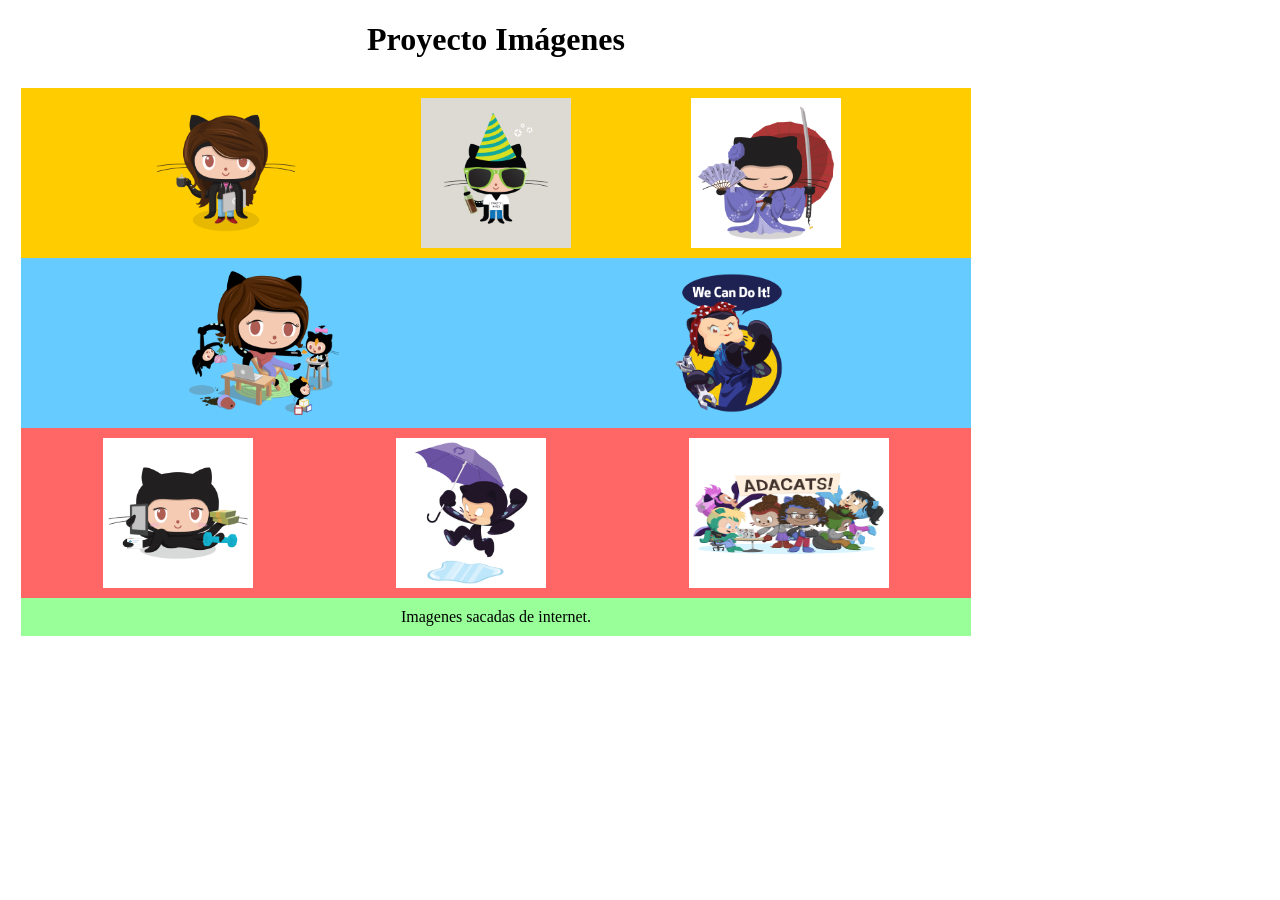
<file: index.html>
<!DOCTYPE html>
<html lang="en">
<head>
    <meta charset="UTF-8">
    <meta name="viewport" content="width=device-width, initial-scale=1.0">
    <title>Diseño con Imágenes</title>
    <link rel="stylesheet" href="css/style.css">
</head>
<body>
    <div class="container">
        <h1>Proyecto Imágenes</h1>
        <div class="fila fila-amarilla">
            <img src="img/femalecodertocat.png" alt="Imagen 1">
            <img src="img/hipster-partycat.jpg" alt="Imagen 2">
            <img src="img/kimonotocat.png" alt="Imagen 3">
        </div>
        <div class="fila fila-azul">
            <img src="img/momtocat.png" alt="Imagen 4">
            <img src="img/mona-the-rivetertocat.png" alt="Imagen 5">
        </div>
        <div class="fila fila-rosa">
            <img src="img/motherhubbertocat.png" alt="Imagen 6">
            <img src="img/puddle_jumper_octodex.jpg" alt="Imagen 7">
            <img class="imagen-grande" src="img/Adacats.png" alt="Imagen 8">
        </div>
        <footer>
            Imagenes sacadas de internet.
        </footer>
    </div>
</body>
</html>
</file>
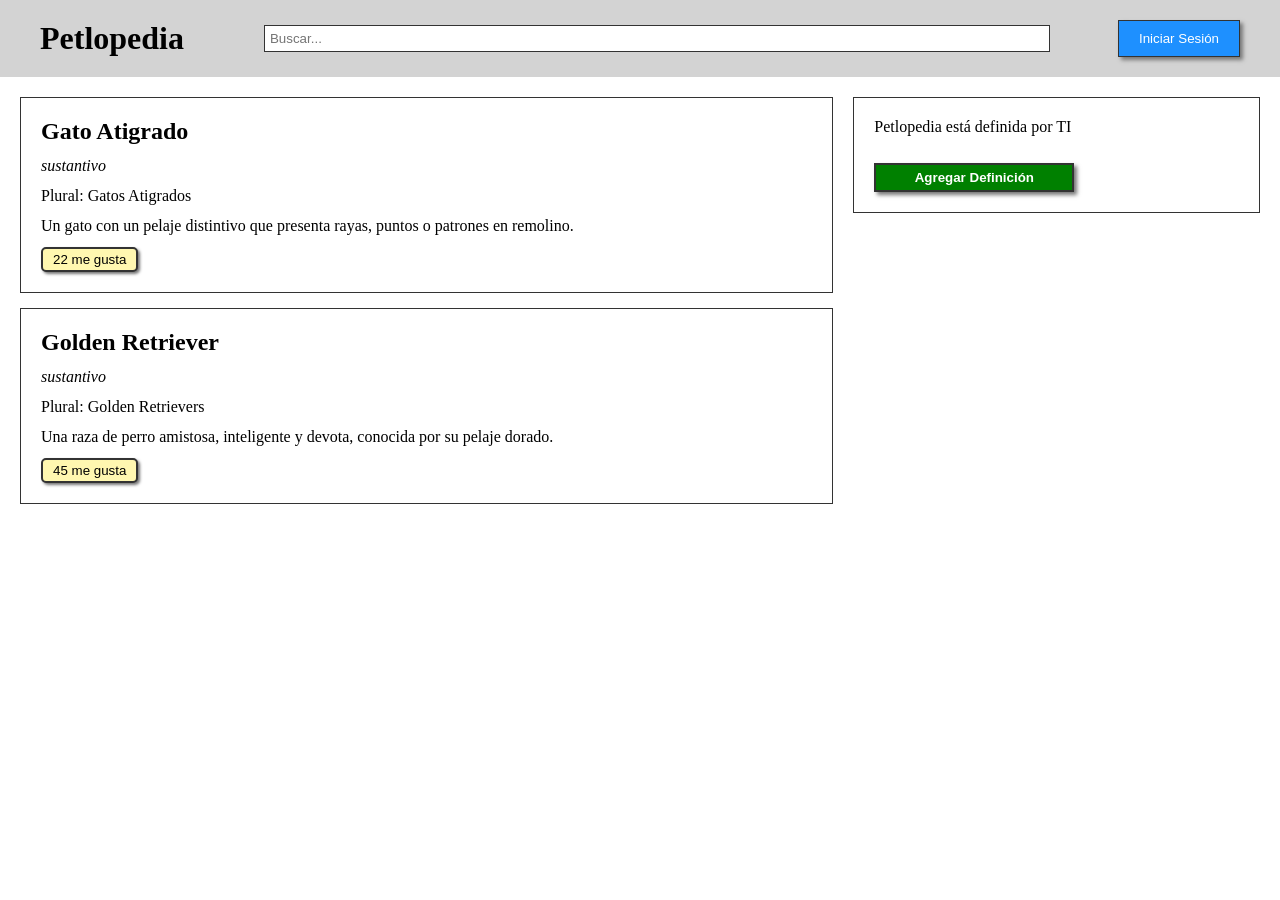
<file: Evento Onclick/index.html>
<!DOCTYPE html>
<html lang="en">
<head>
    <meta charset="UTF-8">
    <meta name="viewport" content="width=device-width, initial-scale=1.0">
    <title>Evento Onclick</title>
    <link rel="stylesheet" href="css/style.css">
</head>
<body>
    <header>
        <h1>Petlopedia</h1>
        <div id="buscador">
            <input type="text" id="buscadorInput" placeholder="Buscar...">
        </div>
        <div>
            <button id="btn_iniciar_sesion" onclick="cambiar_texto(this)">Iniciar Sesión</button>
        </div>
    </header>
    <main>
        <section class="seccion-izquierda">
            <div class="tarjeta">
                <h2>Gato Atigrado</h2>
                <p class="cursiva">sustantivo</p>
                <p>Plural: Gatos Atigrados</p>
                <p>Un gato con un pelaje distintivo que presenta rayas, puntos o patrones en remolino.</p>
                <button class="btn-like" onclick="meGusta(this, 'Gato Atigrado')">22 me gusta</button>
            </div>
            <div class="tarjeta">
                <h2>Golden Retriever</h2>
                <p class="cursiva">sustantivo</p>
                <p>Plural: Golden Retrievers</p>
                <p>Una raza de perro amistosa, inteligente y devota, conocida por su pelaje dorado.</p>
                <button class="btn-like" onclick="meGusta(this, 'Golden Retriever')">45 me gusta</button>
            </div>
        </section>
        <aside class="seccion-derecha">
            <div class="tarjeta derecha">
                <p>Petlopedia está definida por TI</p>
                <button class="btn-definicion" onclick="desaparece_boton(this)">Agregar Definición</button>
            </div>
        </aside>
    </main>
    <script src="js/script.js"></script>
</body>
</html>
</file>
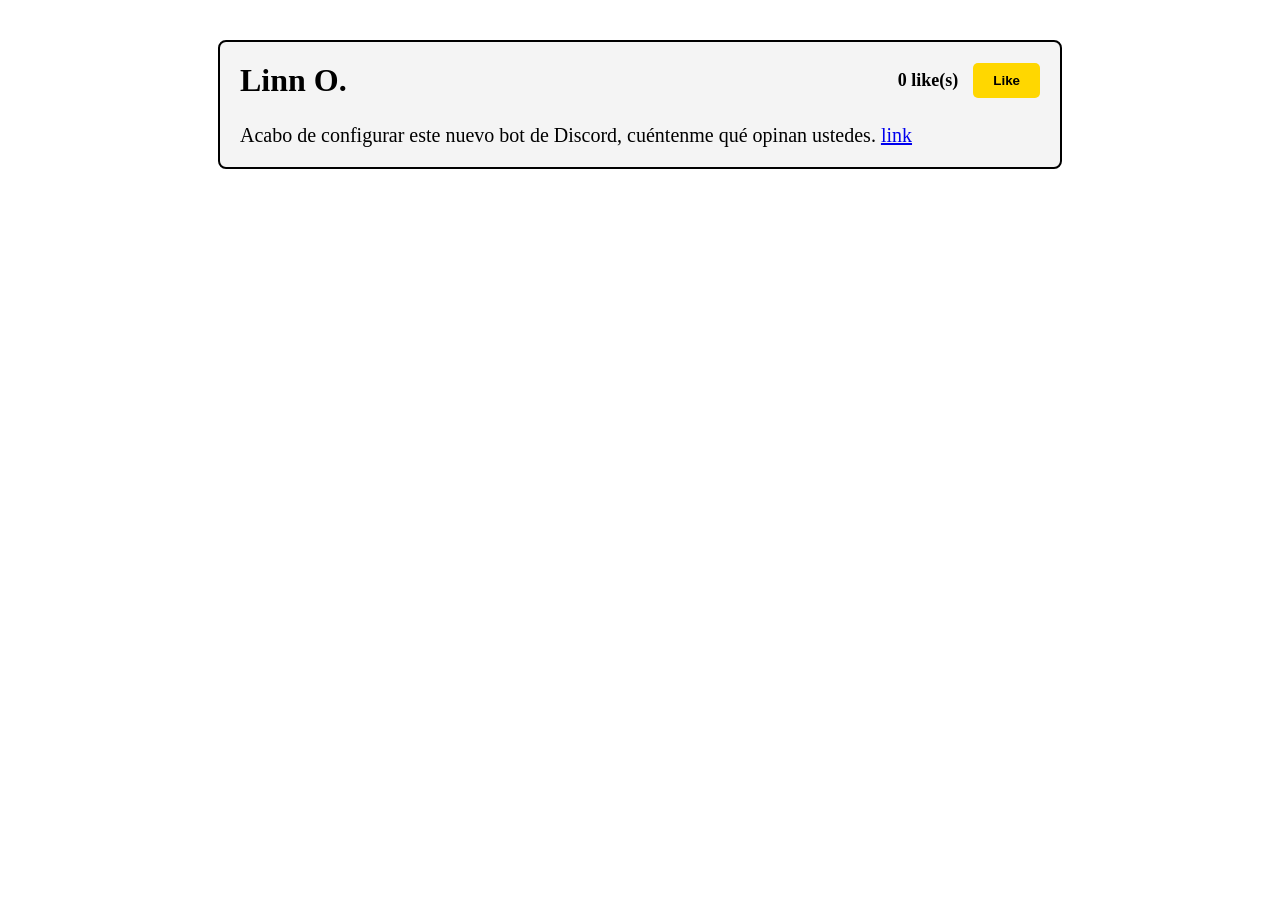
<file: Tarea - Me Gusta/index.html>
<!DOCTYPE html>
<html lang="en">
<head>
    <meta charset="UTF-8">
    <meta name="viewport" content="width=device-width, initial-scale=1.0">
    <title>Me Gusta - Parte 1</title>
    <link rel="stylesheet" href="css/style.css">
</head>
<body>
    <div class="container">
        <div class="top-section">
            <h1>Linn O.</h1>
            <div class="likes">
                <p class="like-cont">0 like(s)</p>
                <button class="like-button" onclick="meGusta()">Like</button>
            </div>
        </div>
        <p class="post">
            Acabo de configurar este nuevo bot de Discord,
            cuéntenme qué opinan ustedes.
            <a href="#">link</a>
        </p>
    </div>
    <script src="js/script.js"></script>
</body>
</html>
</file>
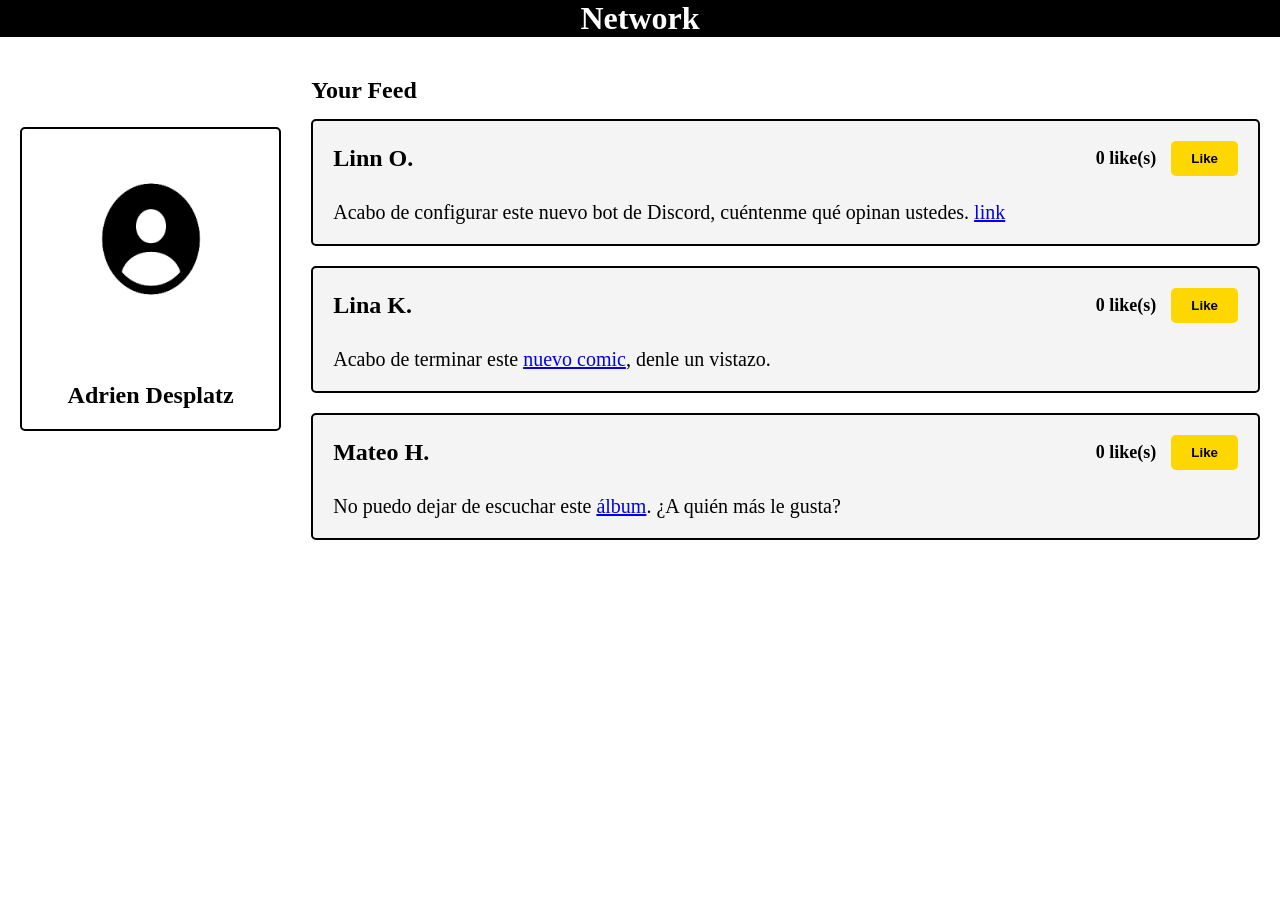
<file: Tarea - Me Gusta/index-2.html>
<!DOCTYPE html>
<html lang="en">
<head>
    <meta charset="UTF-8">
    <meta name="viewport" content="width=device-width, initial-scale=1.0">
    <title>Me Gusta - Parte 2</title>
    <link rel="stylesheet" href="css/style-2.css">
</head>
<body>
    <div class="container">
        <header>
            <h1>Network</h1>
        </header>
        
        <main class="contenido">
            <div id="tarjeta-usuario">
                <img  class="foto-perfil" src="img/user-circle.png" alt="Foto de perfil">
                <h2>Adrien Desplatz</h2>
            </div>
            <section class="publicaciones">
                <h1 class="titulo">Your Feed</h1>
                <div class="tarjeta-publicacion">
                    <div class="top-section">
                        <h1>Linn O.</h1>
                        <div class="likes">
                            <p class="like-cont">0 like(s)</p>
                            <button class="like-button" onclick="Likes(0)">Like</button>
                        </div>
                    </div>
                    <p class="post">
                        Acabo de configurar este nuevo bot de Discord,
                        cuéntenme qué opinan ustedes.
                        <a href="#">link</a>
                    </p>
                </div>  
                <div class="tarjeta-publicacion">
                    <div class="top-section">
                        <h1>Lina K.</h1>
                        <div class="likes">
                            <p class="like-cont">0 like(s)</p>
                            <button class="like-button" onclick="Likes(1)">Like</button>
                        </div>
                    </div>
                    <p class="post">
                    Acabo de terminar este <a href="#">nuevo comic</a>, denle un vistazo.
                    </p>
                </div>    
                <div class="tarjeta-publicacion">
                    <div class="top-section">
                        <h1>Mateo H.</h1>
                        <div class="likes">
                            <p class="like-cont">0 like(s)</p>
                            <button class="like-button" onclick="Likes(2)">Like</button>
                        </div>
                    </div>
                    <p class="post">
                        No puedo dejar de escuchar este <a href="#">álbum</a>. ¿A quién más le gusta?
                    </p>
                </div>  
            </section>
        </main>
    </div>
    <script src="js/script.js"></script>
</body>
</html>
</file>
<file: css/style.css>
* {
    margin: 0;
    padding: 0;
    border: 0;
}
.container {
    width: 950px;
    background-color: #ffffff;
    padding: 20px; 
    border: #ffffff solid 1px;
}

h1 {
    text-align: center;
    margin-bottom: 30px;
}
.fila {
    display: flex;
    align-items: center;
    justify-content: space-evenly;
    padding: 10px;
}
.fila-amarilla {
    height: 150px;
    background-color: #fc0;
}
.fila-azul {
    height: 150px;
    background-color: #6cf;
    justify-content: space-around;
}
.fila-rosa {
    height: 150px;
    background-color: #f66;
    display: flex;
    justify-content: space-around;
    align-items: center;
}
img {
    width: 150px;
    height: 150px;
}
 
.imagen-grande {
    width: 200px;
}
footer {
    text-align: center;
    margin: 0;
    padding: 10px;
    background-color: #9f9;
    justify-content: center;
 }
</file>
<file: Evento Onclick/css/style.css>
* {
    margin: 0;
    padding: 0;
    border: 0;
}
header {
    background-color: #d3d3d3;
    padding: 20px 40px;
    display: flex;
    justify-content: space-between;
    align-items: center;
}
#buscador {
    flex: 1;
    margin: 0 80px;
}
#buscadorInput {
    width: 100%;
    padding: 5px;
    border: 1px solid #333333;
}
#btn_iniciar_sesion {
    padding: 10px 20px;
    background-color: #1e90ff;
    color: #fff;
    border: 1px solid #333333;
    box-shadow: 3px 3px 4px #777;
}
main {
    padding: 20px;
    display: flex;
    gap: 20px;
}

.seccion-izquierda {
   flex: 2;
}

.seccion-derecha {
    flex: 1;
}
.tarjeta {
    border: 1px solid #333333;
    margin-bottom: 15px;
    padding: 20px;
}
.tarjeta h2,
.tarjeta p {
    margin-bottom: 12px;
}
.cursiva {
    font-style: italic;
}
.btn-like {
    background-color: #fff7b0;
    border: 2px solid #333;
    border-radius: 5px;
    padding: 3px 10px;
    box-shadow: 2px 2px 3px #777;
}
.derecha {
    height: auto;
}
.btn-definicion {
    margin-top: 15px;
    width: 200px;
    padding: 5px;
    background-color: green;
    color: white;
    font-weight: bold;
    border: 2px solid #333;
    box-shadow: 3px 3px 4px #777;
}
</file>
<file: Tarea - Me Gusta/css/style.css>
* {
    margin: 0;
    padding: 0;
    border: 0;
}
.container {
    width: 800px;
    margin: 40px auto;
    padding: 20px;
    border: 2px solid black;
    background-color: #f4f4f4;
    border-radius: 8px;
}
.top-section {
    display: flex;
    justify-content: space-between;
    align-items: center;
}
.likes {
    display: flex;
    align-items: center;
    gap: 15px;
}
.like-cont {
    font-size: 18px;
    font-weight: bold;
}
.like-button {
    background-color: #ffd700;
    padding: 10px 20px;
    border-radius: 5px;
    font-weight: bold;
}
.post {
    margin-top: 25px;
    font-size: 20px;
}
</file>
<file: Tarea - Me Gusta/css/style-2.css>
* {
    margin: 0;
    padding: 0;
    border: 0;
}
.container {
    width: 100%;
    background-color: white;
}
header{
    background-color: black;
    color: white;
    text-align: center;
    margin-bottom: 20px;
}
.titulo {
    margin-bottom: 15px;
}
.contenido {
    display: flex;
    gap: 30px;
    align-items: flex-start;
    padding: 20px;
}
#tarjeta-usuario {
    flex: 1;
    height: 260px;
    text-align: center;
    padding: 20px 10px;
    margin-top: 50px;
    border-radius: 5px;
    border: 2px solid black;

    display: flex;
    flex-direction: column;
    align-items: center;
    justify-content: space-between;
}
.foto-perfil {
    width: 120px;
    height: 120px;
    border-radius: 50%;
    margin-top: 30px;
}
#nombre_usuario {
    margin-bottom: 0;
}
.publicaciones {
    flex: 4;
}
.tarjeta-publicacion {
    border: 2px solid black;
    padding: 20px;
    margin-bottom: 20px;
    background-color: #f4f4f4;
    border-radius: 5px;
}
.top-section {
    display: flex;
    justify-content: space-between;
    align-items: center;
}
.likes {
    display: flex;
    align-items: center;
    gap: 15px;
}
.like-cont {
    font-size: 18px;
    font-weight: bold;
}
.like-button {
    background-color: #ffd700;
    padding: 10px 20px;
    border-radius: 5px;
    font-weight: bold;
}
.post {
    margin-top: 25px;
    font-size: 20px;
}
</file>
